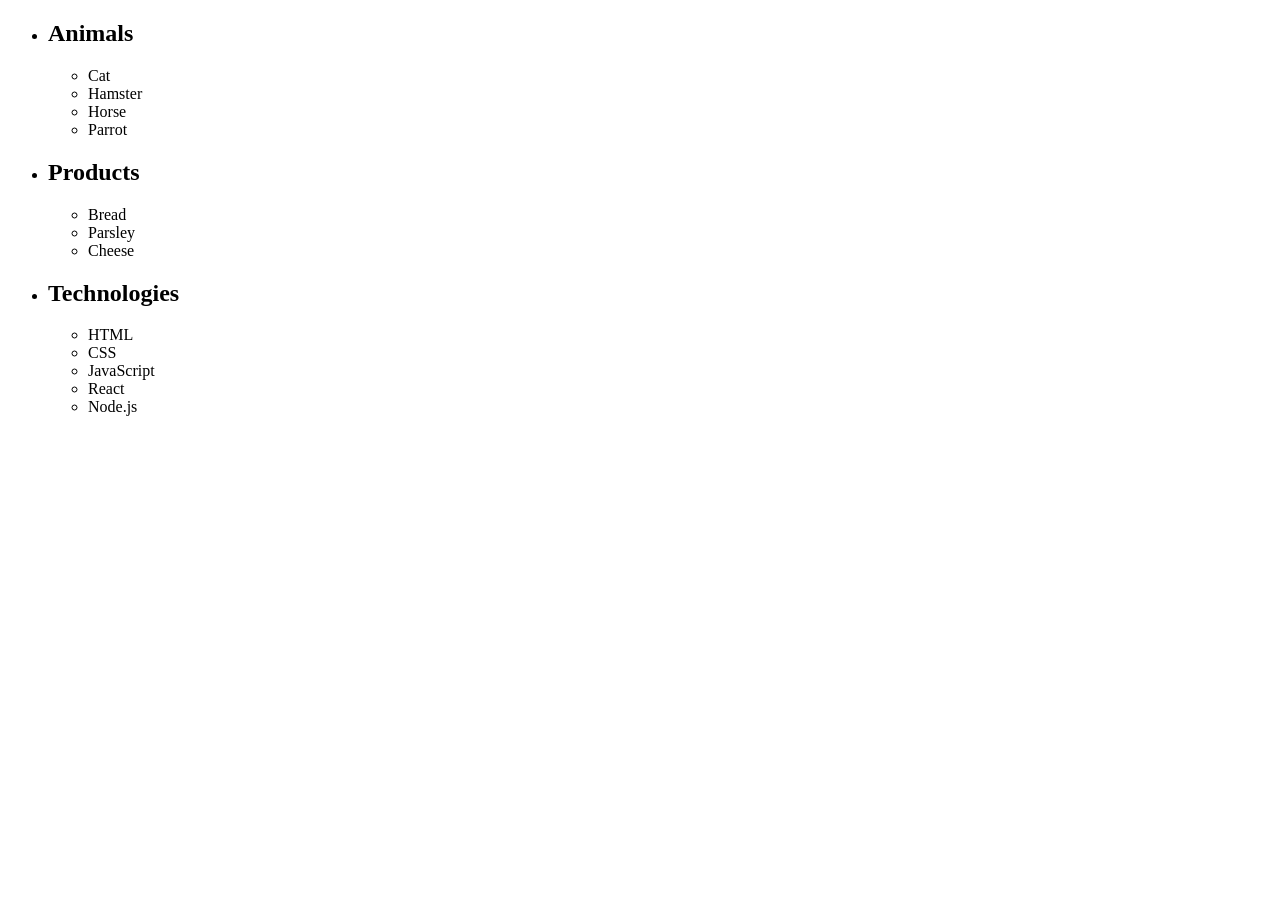
<file: task-1.html>
<!DOCTYPE html>
<html lang="en">
<head>
    <meta charset="UTF-8">
    <meta name="viewport" content="width=device-width, initial-scale=1.0">
    <title>Document</title>
</head>
<body>
    <ul id="categories">
      <li class="item">
        <h2>Animals</h2>

        <ul>
          <li>Cat</li>
          <li>Hamster</li>
          <li>Horse</li>
          <li>Parrot</li>

        </ul>
      </li>
      <li class="item">
        <h2>Products</h2>

        <ul>
          <li>Bread</li>
          <li>Parsley</li>
          <li>Cheese</li>

        </ul>
      </li>
      <li class="item">
        <h2>Technologies</h2>

        <ul>
          <li>HTML</li>
          <li>CSS</li>
          <li>JavaScript</li>
          <li>React</li>
          <li>Node.js</li>
        </ul>
      </li>
    </ul>

    <script src="./js/task-1.js"></script>
</body>
</html>
</file>
